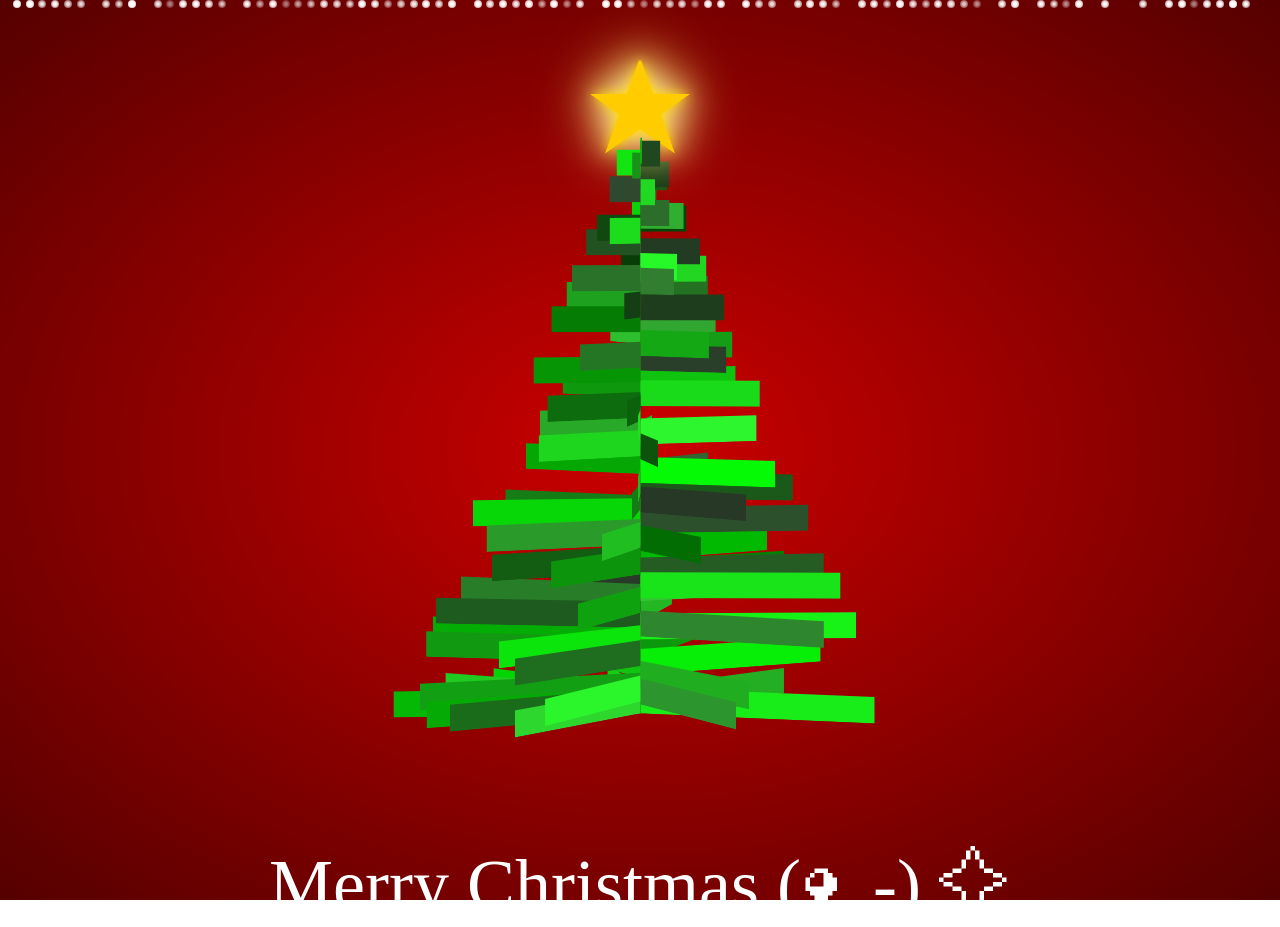
<file: index.html>
<!DOCTYPE html>
<html lang="zh-CN">

<head>
  <meta charset="UTF-8">
  <meta name="viewport" content="width=device-width, initial-scale=1.0">
  <title>Christmas tree for Chen Tao</title>
  <link rel="stylesheet" href="style.css">
</head>

<body>
  <div id="snow_container"></div>
  <!-- <div id="banner1"></div> -->
  <div id="banner2"></div>
  <div id="tree">
    <div class="star-container">
      <div class="star"></div>
    </div>
  </div>
  <div class="title">Merry Christmas (◕‿-) ✧</div>
  <script src="app.js"></script>
</body>

</html>
</file>
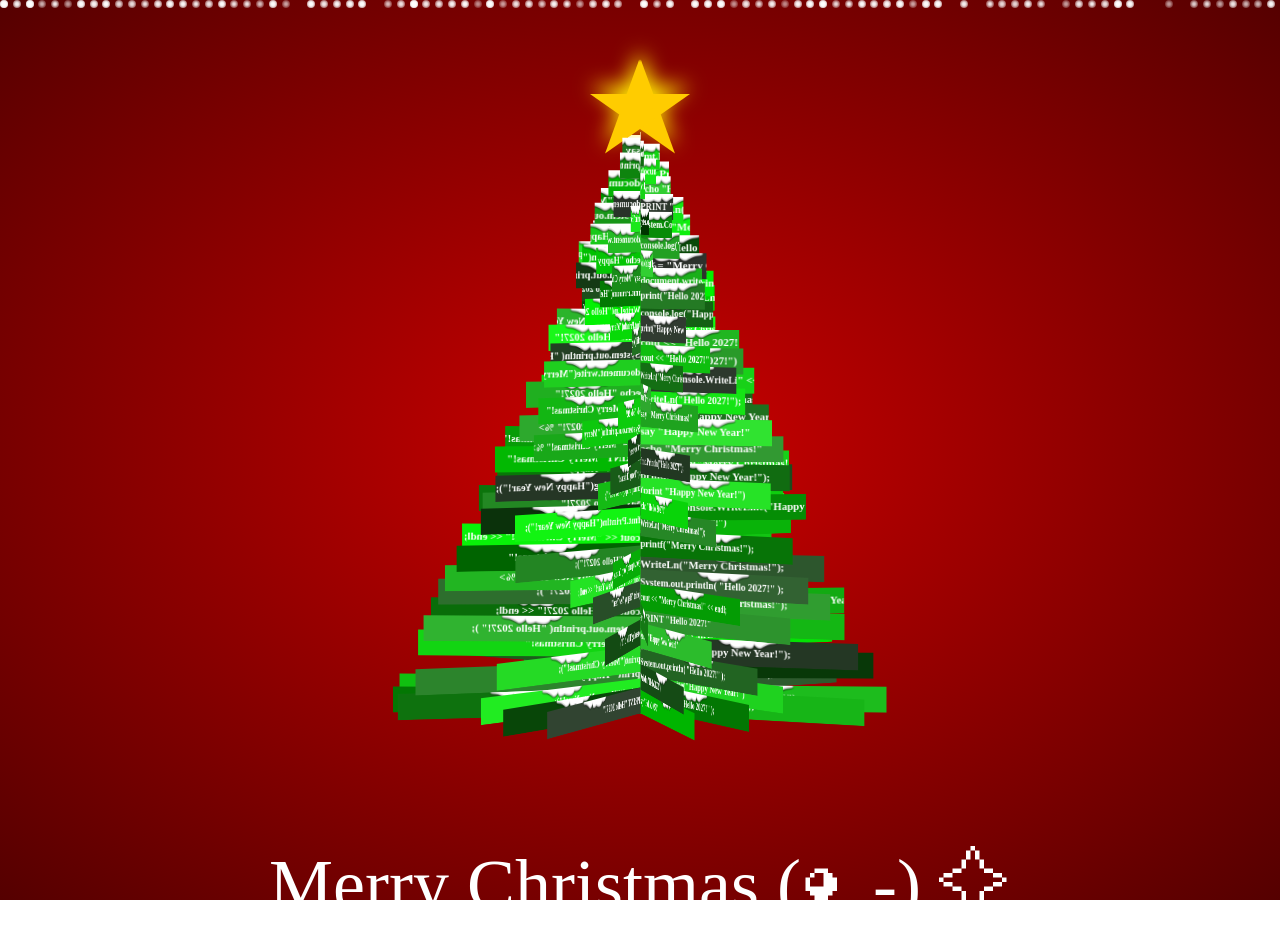
<file: ChristmasTreeApp.html>
<!DOCTYPE html>
<html lang="zh-CN">

<head>
  <meta charset="UTF-8">
  <meta name="viewport" content="width=device-width, initial-scale=1.0">
  <title>Christmas tree for Chen Tao</title>
  <style type="text/css">
    * {
      margin: 0;
      padding: 0;
    }

    html {
      overflow: hidden;
    }

    body {
      position: relative;
      overflow: hidden;
      backface-visibility: hidden;
      will-change: transform;
      color: #fff;
      font-size: 11px;
      width: 100vw;
      height: 100vh;
      background: radial-gradient(ellipse at center, #c00 0%, #500 100%);
      perspective: 5000px;
      perspective-origin: 0 20%;
    }

    /*--- steal from Ant Design ----*/
    .christmas {
      background-image: url([data-uri]);
      background-repeat: no-repeat;
      background-position: 50% -5px;
      background-size: 64px;
      opacity: 1;
    }

    @keyframes spin {
      0% {
        transform: rotateY(0deg);
      }
      100% {
        transform: rotateY(360deg);
      }
    }

    #tree {
      margin: 0 auto;
      position: relative;
      animation: spin 20s infinite linear;
      transform-origin: 50% 0;
      transform-style: preserve-3d;
    }

    #tree * {
      position: absolute;
      transform-origin: 0 0;
    }

    #branch {
      text-overflow: ellipsis;
      white-space: nowrap;
      overflow: hidden;
    }

    #text {
      padding-top: 6px;
      font-weight: bold;
    }

    .star {
      border-color: #ffcc00 transparent transparent transparent;
      border-style: solid;
      border-top-width: 35.21127px;
      border-right-width: 50px;
      border-left-width: 50px;
      height: 0;
      margin-top: 35.21127px;
      margin-bottom: 22.63581px;
      position: relative;
      width: 0;
    }

    .star:before,
    .star:after {
      border-color: #ffcc00 transparent transparent transparent;
      border-style: solid;
      border-top-width: 35.21127px;
      border-right-width: 50px;
      border-left-width: 50px;
      content: '';
      display: block;
      height: 0;
      left: -50px;
      position: absolute;
      top: -35.21127px;
      width: 0;
    }

    .star:before {
      transform: rotate(70deg);
    }

    .star:after {
      transform: rotate(-70deg);
    }

    /* 添加发光效果到星星容器 */
    .star-container {
      filter: drop-shadow(0 -8px 10px rgb(255, 234, 0));
    }

    .title {
      font-size: 72px;
      width: 100%;
      text-align: center;
      top: 200px;
      position: relative;
    }

    #banner1 {
      opacity: 1;
      position: fixed;
      z-index: 9999;
      top: 10%;
      width: 100vh;
      height: 10vh;
      background-position: 50% 50%;
      background-size: contain;
      transform: rotate(50deg) translateY(2vh);
    }

    /* 雪花基础样式 - 从中心向外逐渐模糊的圆形 */
    .snow {
      position: absolute;
      width: 8px;
      height: 8px;
      /* 使用径向渐变创建从中心白色到边缘透明的圆形 */
      background: radial-gradient(circle, rgba(255, 255, 255, 1) 0%, rgba(255, 255, 255, 0.8) 30%, rgba(255, 255, 255, 0.4) 60%, rgba(255, 255, 255, 0) 100%);
      border-radius: 50%;
      /* 添加轻微模糊效果，增强朦胧感 */
      filter: blur(0.5px);
    }

    @keyframes move1 {
      0% {
        transform: translate(var(--left-ini), -5vh) scale(var(--size));
      }
      100% {
        transform: translate(var(--left-end), 100vh);
      }
    }
  </style>
</head>

<body>
  <div id="snow_container"></div>
  <!-- <div id="banner1"></div> -->
  <div id="banner2"></div>
  <div id="tree">
    <div class="star-container">
      <div class="star"></div>
    </div>
  </div>
  <div class="title">Merry Christmas (◕‿-) ✧</div>
  <script type="text/javascript">
    'use strict';

    // ==================== 默认配置对象 ====================
    const DEFAULT_CONFIG = {
      // 雪花配置
      snow: {
        count: 200,
        sizeRange: { min: 1, max: 3 },
        opacityRange: { min: 0.5, max: 1.0 },
        durationRange: { min: 9, max: 28 },
        delayRange: { min: 1, max: 10 },
        leftIniRange: { min: -10, max: 10 },
        leftEndRange: { min: -15, max: 10 },
        leftRange: { min: 0, max: 100 },
        zIndexInterval: 12,
        baseSize: 8,
        blur: 0.5
      },
      // 圣诞树配置
      tree: {
        heightRatio: 0.65,
        widthRatio: 0.75,
        topMarginRatio: 0.1,
        topMargin: 70,
        branchCountRatio: 430 / 1270,
        lastLayersNoDivide: 10,
        rotationDuration: 20,
        starOffset: -50,
        branchWidthBase: 15,
        branchWidthRatio: 1.8,
        branchHeight: 26,
        rotationRange: { min: 20, max: 100 }
      },
      // 树枝配置
      branch: {
        greenColorRange: { min: 50, max: 250 },
        otherColorRange: { min: 0, max: 50 }
      },
      // 文本配置
      text: {
        greetings: [
          'printf("{0}");',
          'cout << "{0}" << endl;',
          'WriteLn("{0}");',
          'System.out.println( "{0}" );',
          'print "{0}"',
          'fmt.Println("{0}");',
          'echo "{0}"',
          'say "{0}"',
          'print("{0}");',
          '(print "{0}")',
          'PRINT "{0}"',
          '<%= "{0}" %>',
          'System.Console.WriteLine("{0}");',
          'console.log("{0}");',
          'document.write("{0}")'
        ],
        messages: [
          "Merry Christmas!",
          "Happy New Year!",
          `Hello ${new Date().getFullYear() + 1}!`
        ],
        title: "Merry Christmas (◕‿-) ✧"
      }
    };

    // ==================== 工具类 ====================
    class Utils {
      // 生成随机整数
      static getRandom(min, max) {
        return Math.floor(Math.random() * (max - min + 1) + min);
      }

      // 生成随机浮点数
      static getRandomFloat(min, max, decimals = 1) {
        const value = Math.random() * (max - min) + min;
        return Math.round(value * Math.pow(10, decimals)) / Math.pow(10, decimals);
      }

      // 设置CSS transform属性
      static setTransform(element, value) {
        element.style.transform = value;
      }

      // 扩展String原型以支持格式化
      static extendStringFormat() {
        if (!String.prototype.format) {
          String.prototype.format = function () {
            const args = arguments;
            return this.replace(/{(\d+)}/g, function (match, number) {
              return typeof args[number] !== 'undefined' ? args[number] : match;
            });
          };
        }
      }
    }

    // ==================== 雪花生成器类 ====================
    class SnowGenerator {
      constructor(config) {
        this.config = config;
        this.configs = [];
      }

      // 生成单个雪花配置
      generateConfig() {
        const { snow } = this.config;
        return {
          leftIni: Utils.getRandom(snow.leftIniRange.min, snow.leftIniRange.max),
          leftEnd: Utils.getRandom(snow.leftEndRange.min, snow.leftEndRange.max),
          size: Utils.getRandomFloat(snow.sizeRange.min, snow.sizeRange.max, 1),
          left: Utils.getRandom(snow.leftRange.min, snow.leftRange.max),
          duration: Utils.getRandom(snow.durationRange.min, snow.durationRange.max),
          delay: Utils.getRandom(snow.delayRange.min, snow.delayRange.max),
          opacity: Utils.getRandomFloat(snow.opacityRange.min, snow.opacityRange.max, 2)
        };
      }

      // 生成所有雪花配置
      generateConfigs() {
        this.configs = [];
        for (let i = 0; i < this.config.snow.count; i++) {
          this.configs.push(this.generateConfig());
        }
        return this.configs;
      }

      // 创建单个雪花元素
      createSnowElement(config, index) {
        const { snow } = this.config;
        const snowElement = document.createElement("div");
        snowElement.className = "snow";

        // 使用CSS变量动态设置样式
        snowElement.style.setProperty('--left-ini', `${config.leftIni}vw`);
        snowElement.style.setProperty('--left-end', `${config.leftEnd}vw`);
        snowElement.style.setProperty('--size', config.size);
        snowElement.style.left = `${config.left}vw`;
        snowElement.style.animation = `move1 ${config.duration}s linear -${config.delay}s infinite`;
        snowElement.style.opacity = config.opacity;

        // 设置zIndex
        if (index % snow.zIndexInterval === 0) {
          snowElement.style.zIndex = '99';
        }

        return snowElement;
      }

      // 初始化雪花
      init(container) {
        if (!container) return;

        this.generateConfigs();
        const fragment = document.createDocumentFragment();

        this.configs.forEach((config, index) => {
          const snowElement = this.createSnowElement(config, index);
          fragment.appendChild(snowElement);
        });

        container.appendChild(fragment);
      }
    }

    // ==================== 圣诞树生成器类 ====================
    class TreeGenerator {
      constructor(config) {
        this.config = config;
      }

      // 创建树枝元素
      createBranch(width, height) {
        const { text, branch } = this.config;
        const div = document.createElement('div');
        const span = document.createElement('span');

        // 随机选择问候语和消息
        const greeting = text.greetings[Utils.getRandom(0, text.greetings.length - 1)];
        const message = text.messages[Utils.getRandom(0, text.messages.length - 1)];
        const textNode = document.createTextNode(greeting.format(message));

        div.id = "branch";
        div.className = "christmas";
        span.id = "text";
        span.appendChild(textNode);
        div.appendChild(span);

        // 设置尺寸
        div.style.width = `${width}px`;
        div.style.height = `${height}px`;

        // 随机生成颜色
        const green = Utils.getRandom(branch.greenColorRange.min, branch.greenColorRange.max);
        const other = Utils.getRandom(branch.otherColorRange.min, branch.otherColorRange.max);
        div.style.backgroundColor = `rgba(${other}, ${green}, ${other}, 1)`;

        return div;
      }

      // 初始化圣诞树
      init(container) {
        if (!container) return;

        const { tree } = this.config;
        const height = window.innerHeight * tree.heightRatio;
        const width = height * tree.widthRatio;
        const star = container.querySelector(".star");
        const treeElement = container;

        // 设置星星位置
        if (star) {
          star.style.top = '0';
          star.style.left = `${width * 0.5 + tree.starOffset}px`;
        }

        // 设置树容器样式
        treeElement.style.marginTop = `${height * tree.topMarginRatio}px`;
        treeElement.style.width = `${width}px`;
        treeElement.style.height = `${height}px`;

        // 计算树枝数量
        const branchCount = Math.floor(tree.branchCountRatio * height);
        const fragment = document.createDocumentFragment();
        let count = 0;
        let rotate = 0;
        let divided = height / branchCount;

        // 生成树枝
        for (let i = 0; i < branchCount; i++) {
          // 最后N层不分割
          if (branchCount - i < tree.lastLayersNoDivide) {
            divided = 0;
          }

          const x = width / 2;
          const y = count + divided + tree.topMargin;
          count += divided;

          // 旋转角度
          rotate = (Utils.getRandom(tree.rotationRange.min, tree.rotationRange.max) + rotate) % 360;

          // 计算树枝宽度
          const elementWidth = tree.branchWidthBase + (((y - tree.topMargin) / height) * width / tree.branchWidthRatio);
          const elementHeight = tree.branchHeight;

          // 创建树枝
          const branchElement = this.createBranch(elementWidth, elementHeight);
          Utils.setTransform(
            branchElement,
            `translate3d(${x}px, ${y}px, 0px) rotateX(0deg) rotateY(${rotate}deg) rotateZ(0deg)`
          );
          fragment.appendChild(branchElement);
        }

        treeElement.appendChild(fragment);
        document.body.style.perspectiveOrigin = '50% 20%';
      }
    }

    // ==================== 主应用类 ====================
    class ChristmasApp {
      constructor(config = DEFAULT_CONFIG) {
        this.config = config;
        this.snowGenerator = new SnowGenerator(config);
        this.treeGenerator = new TreeGenerator(config);
      }

      // 初始化应用
      init() {
        // 扩展String原型
        Utils.extendStringFormat();

        // 初始化圣诞树
        const treeContainer = document.getElementById("tree");
        if (treeContainer) {
          this.treeGenerator.init(treeContainer);
        }

        // 初始化雪花
        const snowContainer = document.getElementById("snow_container");
        if (snowContainer) {
          this.snowGenerator.init(snowContainer);
        }

        // 设置标题
        const titleElement = document.querySelector(".title");
        if (titleElement) {
          titleElement.textContent = this.config.text.title;
        }
      }
    }

    // ==================== 初始化 ====================
    if (document.readyState === 'loading') {
      document.addEventListener('DOMContentLoaded', () => {
        const app = new ChristmasApp();
        app.init();
      });
    } else {
      const app = new ChristmasApp();
      app.init();
    }
  </script>
</body>

</html>
</file>
<file: style.css>
* {
  margin: 0;
  padding: 0;
}

html {
  overflow: hidden;
}

body {
  position: relative;
  overflow: hidden;
  backface-visibility: hidden;
  will-change: transform;
  color: #fff;
  font-size: 11px;
  width: 100vw;
  height: 100vh;
  background: radial-gradient(ellipse at center, #c00 0%, #500 100%);
  perspective: 5000px;
  perspective-origin: 0 20%;
}

/*--- steal from Ant Design ----*/
.christmas {
  background-image: url([data-uri]);
  background-repeat: no-repeat;
  background-position: 50% -5px;
  background-size: 64px;
  opacity: 1;
}

@keyframes spin {
  0% {
    transform: rotateY(0deg);
  }
  100% {
    transform: rotateY(360deg);
  }
}

#tree {
  margin: 0 auto;
  position: relative;
  animation: spin 20s infinite linear;
  transform-origin: 50% 0;
  transform-style: preserve-3d;
}

#tree * {
  position: absolute;
  transform-origin: 0 0;
}

#branch {
  text-overflow: ellipsis;
  white-space: nowrap;
  overflow: hidden;
}

#text {
  padding-top: 6px;
  font-weight: bold;
}

.star {
  /* transform: scale(0.5); */
  border-color: #ffcc00 transparent transparent transparent;
  border-style: solid;
  border-top-width: 35.21127px;
  border-right-width: 50px;
  border-left-width: 50px;
  height: 0;
  margin-top: 35.21127px;
  margin-bottom: 22.63581px;
  position: relative;
  width: 0;
}

.star:before,
.star:after {
  position: absolute;
  border-color: #ffcc00 transparent transparent transparent;
  border-style: solid;
  border-top-width: 35.21127px;
  border-right-width: 50px;
  border-left-width: 50px;
  content: "";
  display: block;
  height: 0;
  left: -50px;
  top: -35.21127px;
  width: 0;
}

/* ⭐ 外发光效果 */
.star {
  filter: drop-shadow(0 0 6px #ffd700) drop-shadow(0 0 15px #ffec8b)
    drop-shadow(0 0 25px #ffec8b);
}

.star:before {
  transform: rotate(70deg);
}

.star:after {
  transform: rotate(-70deg);
}

/* 添加发光效果到星星容器 */
.star-container {
  position: relative;
  width: 0;
  height: 0;
  filter: drop-shadow(0 -18px 20px rgba(255, 234, 0, 0.158));
}

.title {
  font-size: 72px;
  width: 100%;
  text-align: center;
  top: 200px;
  position: relative;
}

#banner1 {
  opacity: 1;
  position: fixed;
  z-index: 9999;
  top: 10%;
  width: 100vh;
  height: 10vh;
  background-position: 50% 50%;
  background-size: contain;
  transform: rotate(50deg) translateY(2vh);
}

/* 雪花基础样式 - 从中心向外逐渐模糊的圆形 */
.snow {
  position: absolute;
  width: 8px;
  height: 8px;
  /* 使用径向渐变创建从中心白色到边缘透明的圆形 */
  background: radial-gradient(
    circle,
    rgba(255, 255, 255, 1) 0%,
    rgba(255, 255, 255, 0.8) 30%,
    rgba(255, 255, 255, 0.4) 60%,
    rgba(255, 255, 255, 0) 100%
  );
  border-radius: 50%;
  /* 添加轻微模糊效果，增强朦胧感 */
  filter: blur(0.5px);
}

@keyframes move1 {
  0% {
    transform: translate(var(--left-ini), -5vh) scale(var(--size));
  }
  100% {
    transform: translate(var(--left-end), 100vh);
  }
}
</file>
